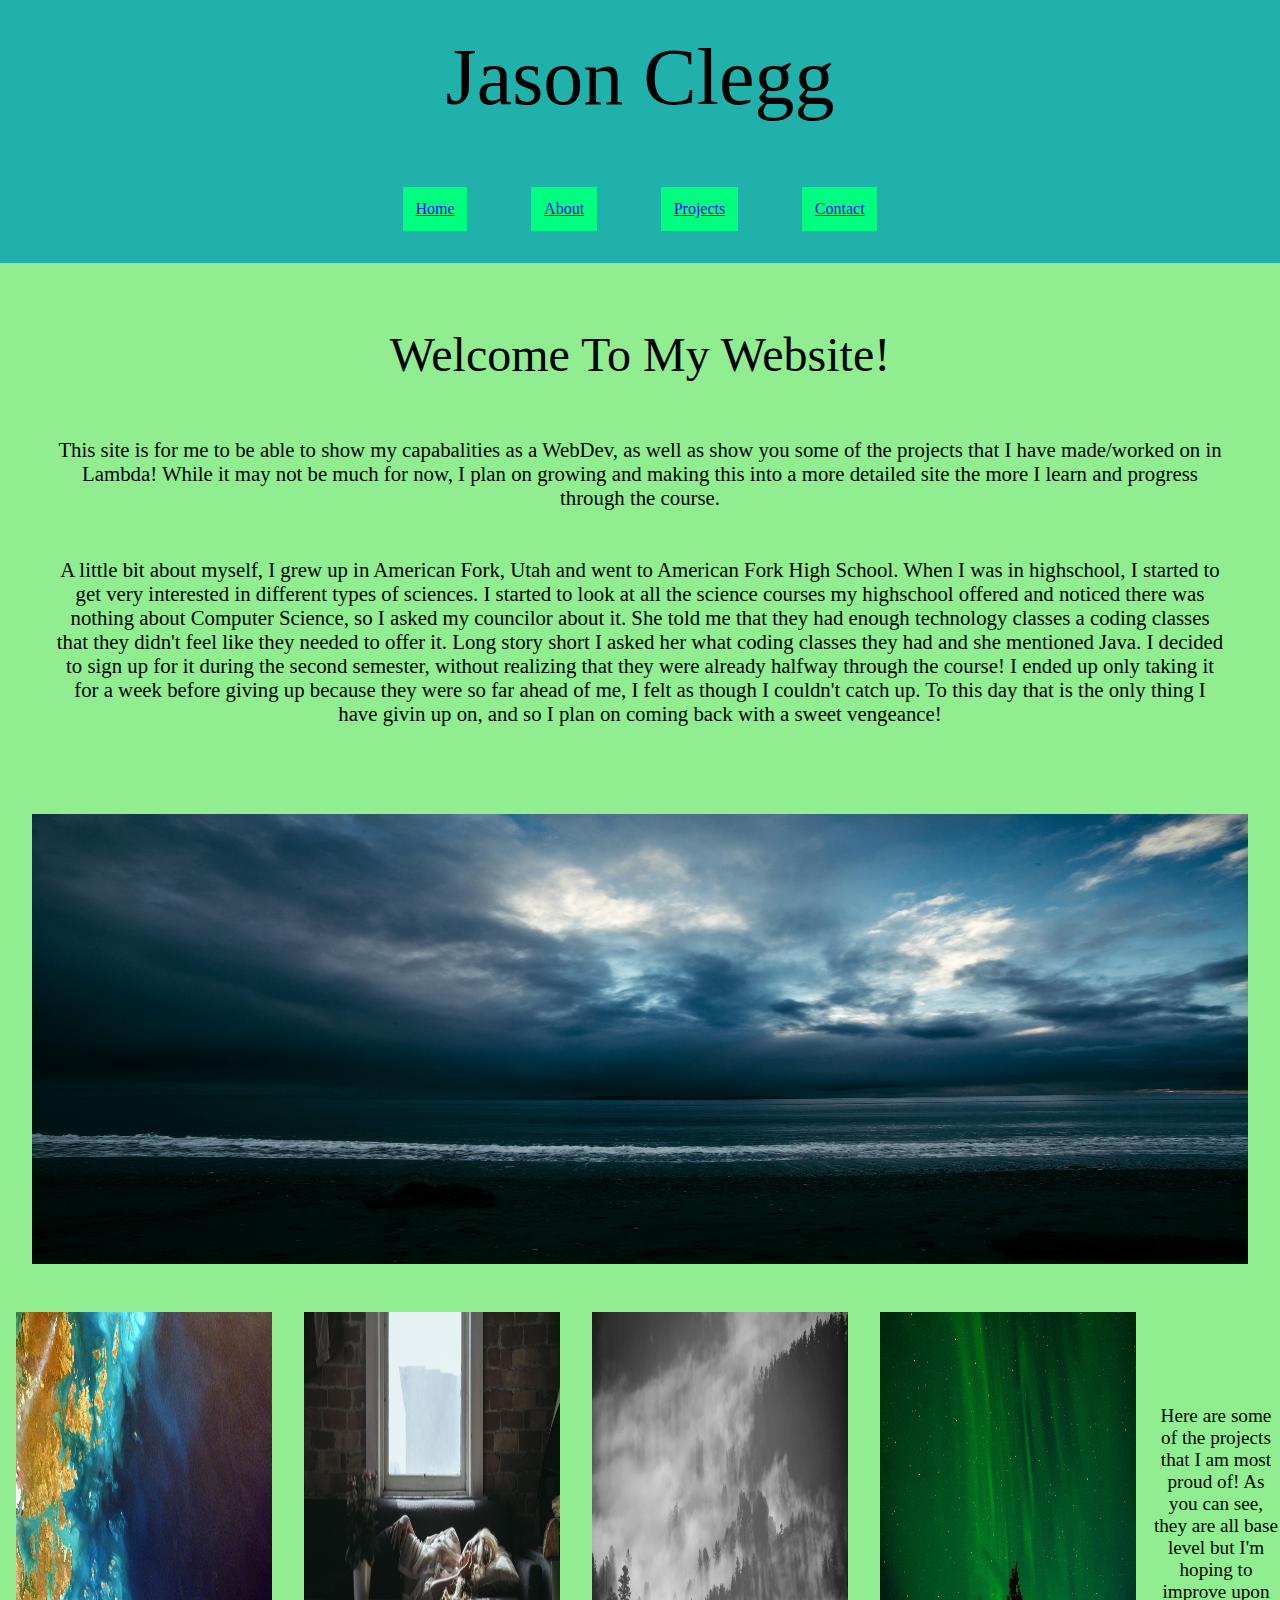
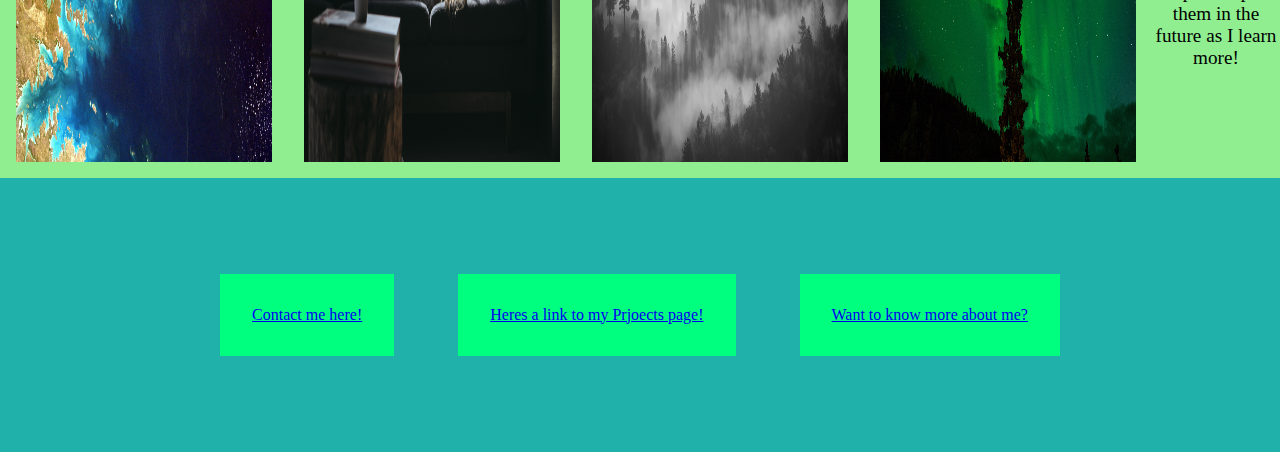
<file: index.html>
<!DOCTYPE html>
<html lang="en">
<head>
    <meta charset="UTF-8">
    <meta name="viewport" content="width=device-width, initial-scale=1.0">
    <!--this links our styles to our html-->
    <link rel="stylesheet" href="style/index.css">
    <title>Document</title>
</head>


<div class="pgBrdr">
<body>

    <header>
        <a name="Home"></a>
        <h1>Jason Clegg</h1>
        <nav>
            <a href="#Home">Home</a>
            <a href="#About">About</a>
            <a href="#Projects">Projects</a>
            <a href="#Contact">Contact</a>
        </nav>
    </header>

    <section class="siteIntro">
        <a name="About"></a>
        <h2 class="introHead">Welcome To My Website!</h2>
        <p>This site is for me to be able to show my capabalities as a WebDev, as well as show you some of the projects that I have made/worked on in Lambda! While it may not be much for now, I plan on growing and making this into a more detailed site the more I learn and progress through the course.</p>
        <p>A little bit about myself, I grew up in American Fork, Utah and went to American Fork High School. When I was in highschool, I started to get very interested in different types of sciences. I started to look at all the science courses my highschool offered and noticed there was nothing about Computer Science, so I asked my councilor about it. She told me that they had enough technology classes a coding classes that they didn't feel like they needed to offer it. Long story short I asked her what coding classes they had and she mentioned Java. I decided to sign up for it during the second semester, without realizing that they were already halfway through the course! I ended up only taking it for a week before giving up because they were so far ahead of me, I felt as though I couldn't catch up. To this day that is the only thing I have givin up on, and so I plan on coming back with a sweet vengeance!</p>
    </section>
    <div class="centerImg">
        <img src="style\imgs\CentralImage.jpg" alt="Shoreline with cloudy sky">
    </div>

    <section class="projectGallery">
        <a name="Projects"></a>
        <img src="style\imgs\Project1.jpg" alt="Shore line">
        <img src="style\imgs\Project2.jpg" alt="Women laying on a couch">
        <img src="style\imgs\Project3.jpg" alt="Grey sky and mountains">
        <img src="style\imgs\Project4.jpg" alt="Aurora Borealis">
        <p class="galleryDesc">Here are some of the projects that I am most proud of! As you can see, they are all base level but I'm hoping to improve upon them in the future as I learn more!</p>
        
    </section>

    <footer>
        <a name="Contact"></a>
        <nav>
            <a href="contact.html">Contact me here!</a>
            <a href="projects.html" alt="Project Page">Heres a link to my Prjoects page!</a>
            <a href="about.html" alt="More Info About Developer">Want to know more about me?</a>
        </nav>
    </footer>
</body>
</div>
</html>
</file>
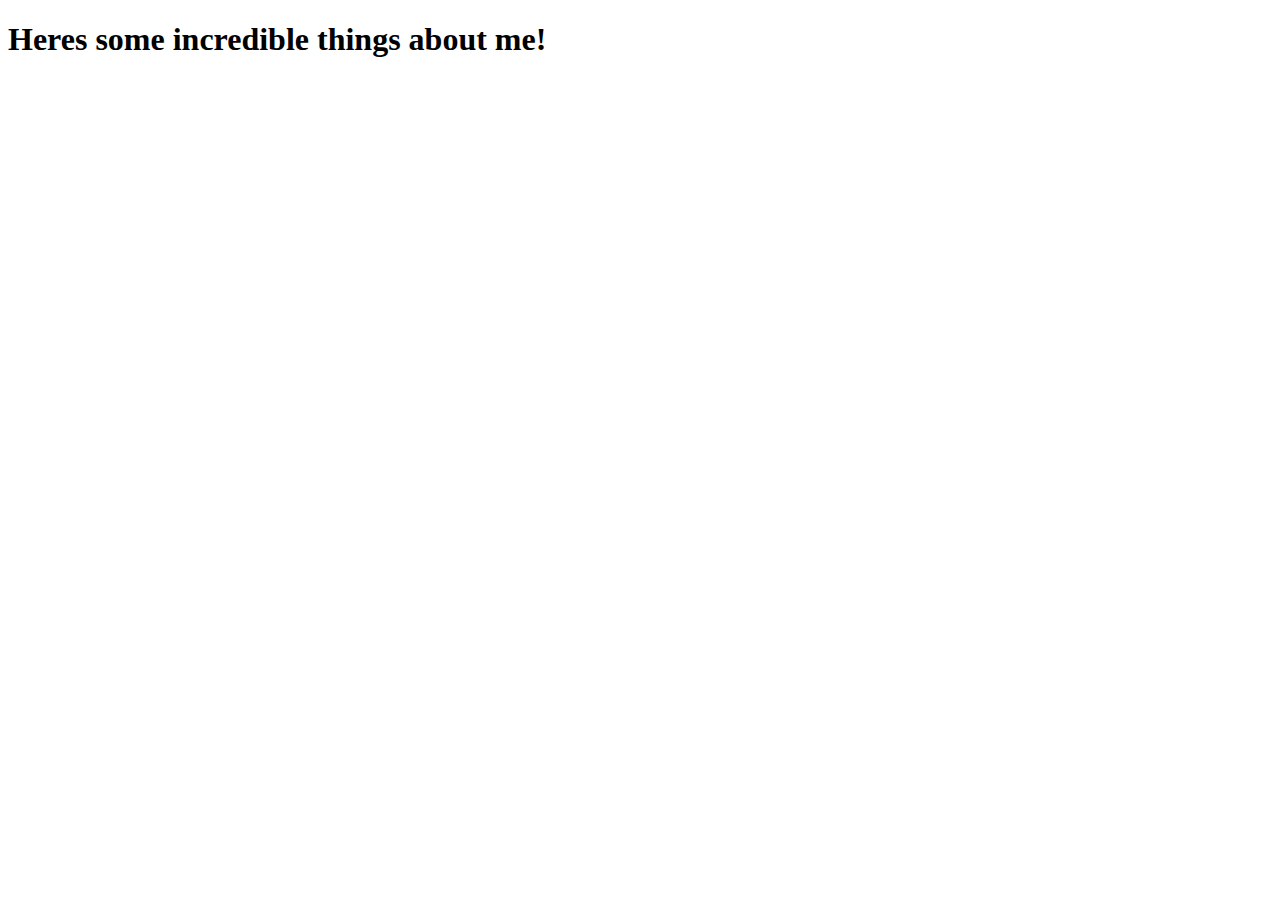
<file: about.html>
<!DOCTYPE html>
<html lang="en">
<head>
    <meta charset="UTF-8">
    <meta name="viewport" content="width=device-width, initial-scale=1.0">
    <title>Document</title>
</head>
<body>
    <h1> Heres some incredible things about me! </h1>
</body>
</html>
</file>
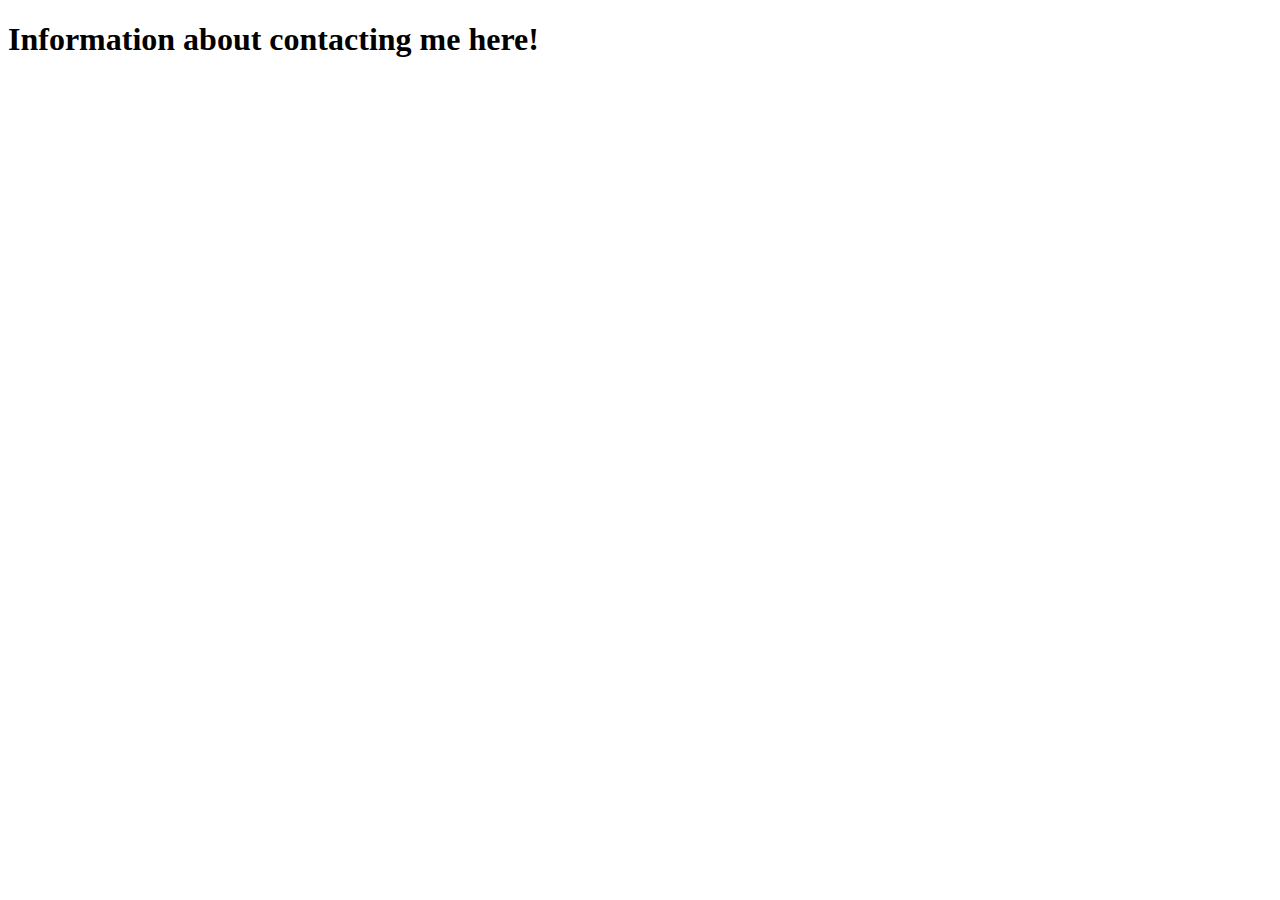
<file: contact.html>
<!DOCTYPE html>
<html lang="en">
<head>
    <meta charset="UTF-8">
    <meta name="viewport" content="width=    <h1> ABOUT </h1>, initial-scale=1.0">
    <title>Document</title>
</head>
<body>
    <h1> Information about contacting me here! </h1>
</body>
</html>
</file>
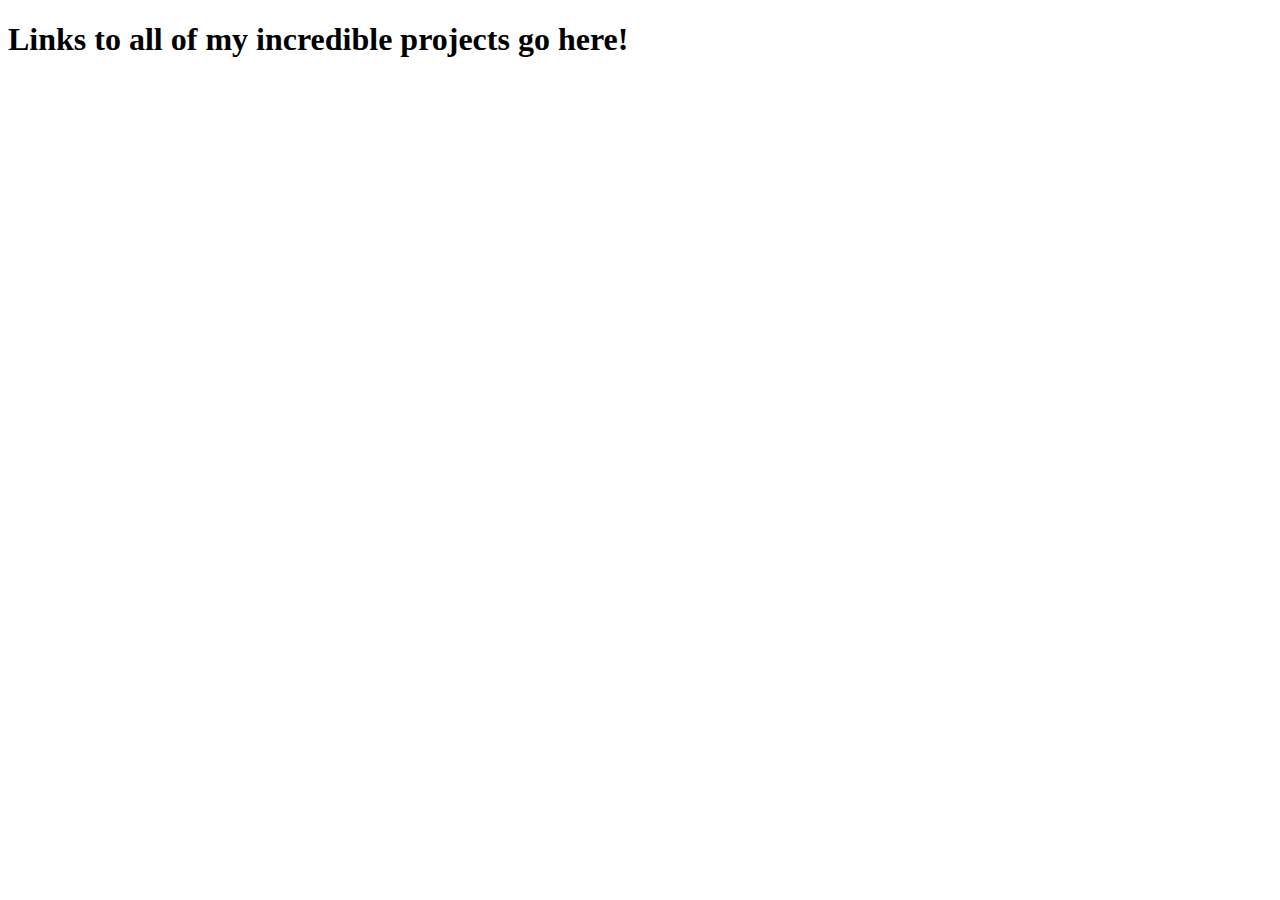
<file: projects.html>
<!DOCTYPE html>
<html lang="en">
<head>
    <meta charset="UTF-8">
    <meta name="viewport" content="width=device-width, initial-scale=1.0">
    <title>Document</title>
</head>
<body>
    <h1> Links to all of my incredible projects go here!</h1>
</body>
</html>
</file>
<file: style/index.css>
/*Reset code here*/

html, body, div, span, applet, object, iframe,  
h1, h2, h3, h4, h5, h6, p, blockquote, pre,  
a, abbr, acronym, address, big, cite, code,  
del, dfn, em, img, ins, kbd, q, s, samp,  
small, strike, strong, sub, sup, tt, var,  
b, u, i, center,  
dl, dt, dd, ol, ul, li,  
fieldset, form, label, legend,  
table, caption, tbody, tfoot, thead, tr, th, td,  
article, aside, canvas, details, embed,  
figure, figcaption, footer, header, hgroup,  
menu, nav, output, ruby, section, summary,  
time, mark, audio, video {  
margin: 0;  
padding: 0;  
border: 0;  
font-size: 100%;  
font: inherit;  
vertical-align: baseline;  
}

/* Add CSS styling here */

/*General*/
body{
    background-color:lightgreen;
}

/*Top of page*/
header{
    text-align:center;
    box-sizing:border-box;
    background-color:lightseagreen;
}

header h1{
    font-size:5rem;
    padding:2rem;
}

header nav{
    width:100%;
    display:flex;
    justify-content:center;
}

header nav a{
    box-sizing:border-box;
    padding:.8rem;
    margin:2rem;
    max-width:100%;
    border:.1rem;
    border-width:.5rem 3rem;
    background-color:springgreen;
    font:black;
}

header nav a:hover{
    background-color:black;
    color:springgreen;
}

/*Introduction Section*/

.siteIntro, .introHead{
    padding:2rem;
    font-size:3rem;
    text-align:center;
}

.siteIntro p{
    font-size:1.3rem;
    padding:1.5rem;
}


/*Gallery Section*/

.centerImg{
    display:flex;
    align-items:center;
    justify-content:space-evenly;
}

.centerImg img{
    width:100%;
    padding:2rem;
    height:50vh;
}

.projectGallery{
    display:flex;
    flex-wrap:nowrap;
    flex-direction:row;
}

.projectGallery img{
    width:20%;
    height:50vh;
    padding:1rem;
}

.galleryDesc{
    display:flex;
    justify-content:center;
    flex-direction:column;
    text-align:center;
    font-size:1.2rem;
}

/*Footer Content*/

footer{
    text-align:center;
    box-sizing:border-box;
    padding:4rem;
    margin:0;
    max-width:100%;
    border-color:lightseagreen;
    border-width:.5rem 3rem;
    background-color:lightseagreen;
    font:black
}

footer nav{
    width:100%;
    display:flex;
    justify-content:center;
}

footer nav a{
    box-sizing:border-box;
    padding:2rem;
    margin:2rem;
    max-width:100%;
    border:.1rem;
    border-width:.5rem 3rem;
    background-color:springgreen;
    font:black
}

footer nav a:hover{
    background-color:black;
    color:springgreen;
}

/*Accessibility*/

@media(max-width:800px){
    .projectGallery{
        flex-wrap:wrap;
        flex-direction:row;
        justify-content:center;
    
    }

    .projectGallery img{
        width:8rem;
        height:20vh;
        padding:1rem;
    }
    
    .galleryDesc{
        font-size:1.2rem;
        order:5;
        text-align:center;
        padding:.7rem;
    }

    footer nav a{
        box-sizing:border-box;
        padding:1.5rem;
        margin:2rem;
        max-width:100%;
        border:.1rem;
        border-width:.5rem 3rem;
        background-color:springgreen;
        font:black
    }
    
}

@media(max-width:500px){
    footer{
        display:flex;
        justify-content:space-between;
        text-align:center;
        box-sizing:border-box;
        padding:.1rem;
        margin:0;
        max-width:100%;
        border-color:lightseagreen;
        border-width:.5rem 3rem;
        background-color:lightseagreen;
        font:black
    }

    header nav a{
        box-sizing:border-box;
        padding:.1rem;
        margin:.8rem;
        max-width:100%;
        border:.1rem;
        border-width:.5rem 3rem;
        background-color:springgreen;
        font:black;
    }

    footer nav a{
        box-sizing:border-box;
        padding:.8rem;
        margin:.2rem;
        max-width:100%;
        border:.1rem;
        border-width:.5rem 3rem;
        background-color:springgreen;
        font:black
    }
}
</file>
